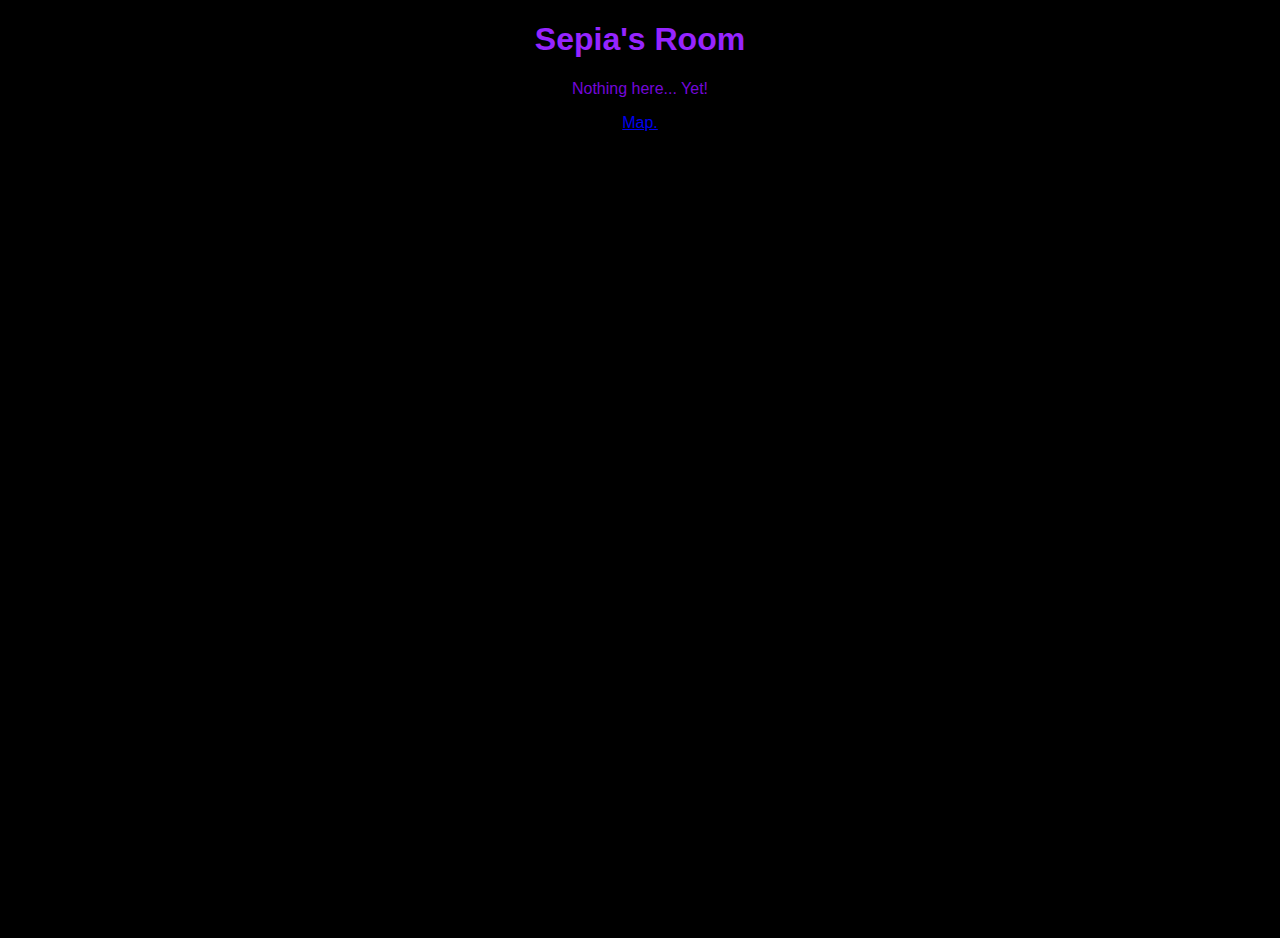
<file: room.html>
<!DOCTYPE html>
<html lang="en">
<head>
    <meta charset="UTF-8">
    <meta name="viewport" content="width=device-width, initial-scale=1.0">
    <title>Sepia's Room</title>
    <link rel="shortcut icon" href="https://files.catbox.moe/kv4z75.jpg" type="image/x-icon">
    <link rel="stylesheet" href="style.css">
</head>
<body>
    <h1>Sepia's Room</h1>
    <p>Nothing here... Yet!</p>
    <p><a href="map.html" target="_self">Map.</a></p>
    <br>
    <iframe id='ivplayer' width='76%' height='760' src='https://inv3.nadeko.net/embed/ItTAA8CnceY' style='border:none;'></iframe>
</body>
</html>
</file>
<file: style.css>
body {
  font-family: Arial, Helvetica, sans-serif;
  background-color: black;
  text-align: center;
  }
  h1 {
    color: rgb(150, 37, 255);
  }
  p {
    color: rgb(116, 7, 218);
  }
#mapsroute {
  font-size: 30px;
}
</file>
